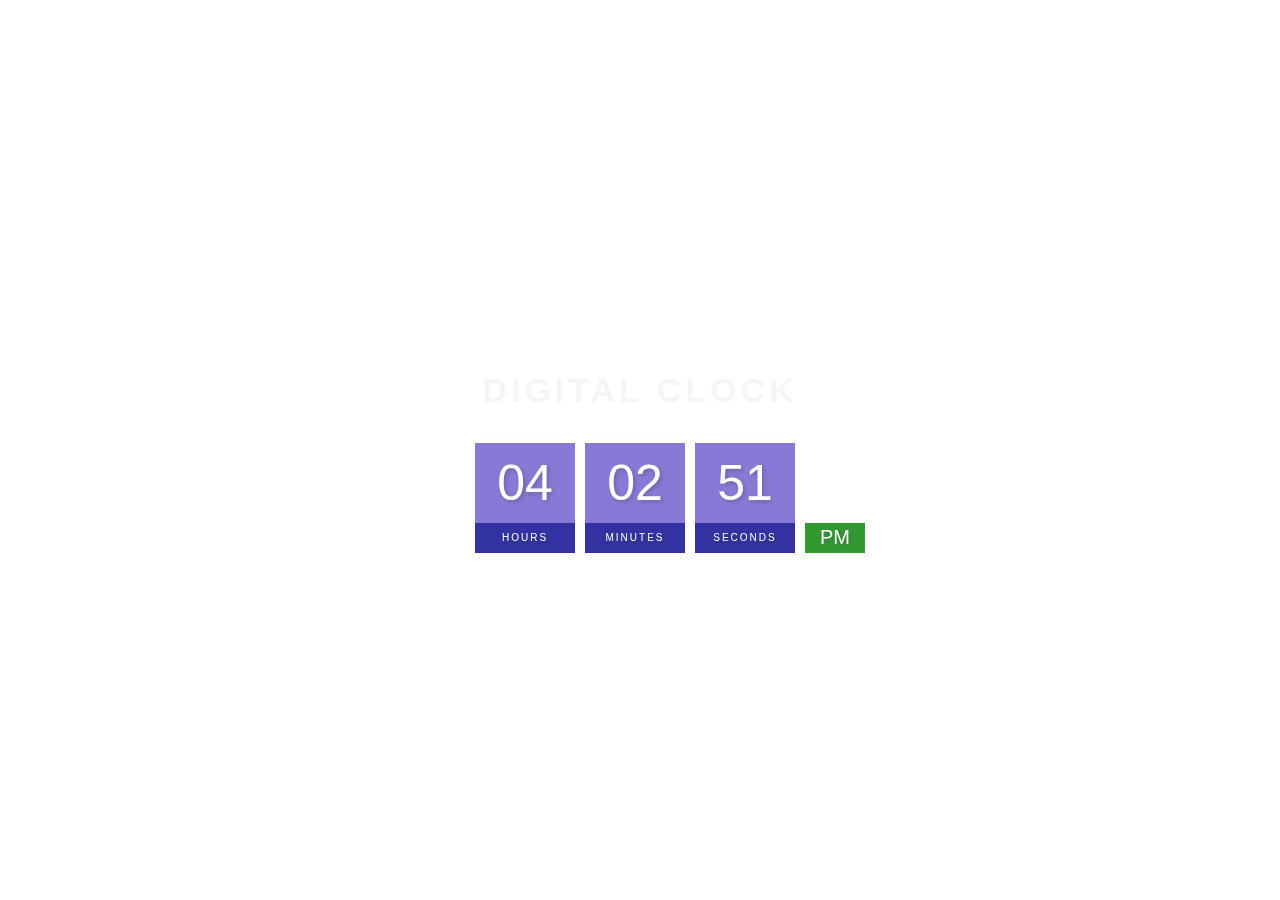
<file: 01-Digital Clock/index.html>
<!DOCTYPE html>
<html lang="en">

<head>
    <meta charset="UTF-8">
    <meta http-equiv="X-UA-Compatible" content="IE=edge">
    <meta name="viewport" content="width=device-width, initial-scale=1.0">
    <title>Digital Clock</title>
    <link rel="stylesheet" href="style.css">
</head>

<body>
    <div class="clock-body">
        <h2>Digital Clock</h2>
        <div class="clock">
            <div class="hand hour-hand">
                <span id="hour">00</span>
                <span class="text">Hours</span>
            </div>
            <div class="hand min-hand">
                <span id="minutes">00</span>
                <span class="text">Minutes</span>
            </div>
            <div class="hand second-hand">
                <span id="seconds">00</span>
                <span class="text">Seconds</span>
            </div>
            <div class="hand AP">
                <span id="ampm">AM</span>
            </div>
        </div>
    </div>

    <script src="script.js"></script>
</body>

</html>
</file>
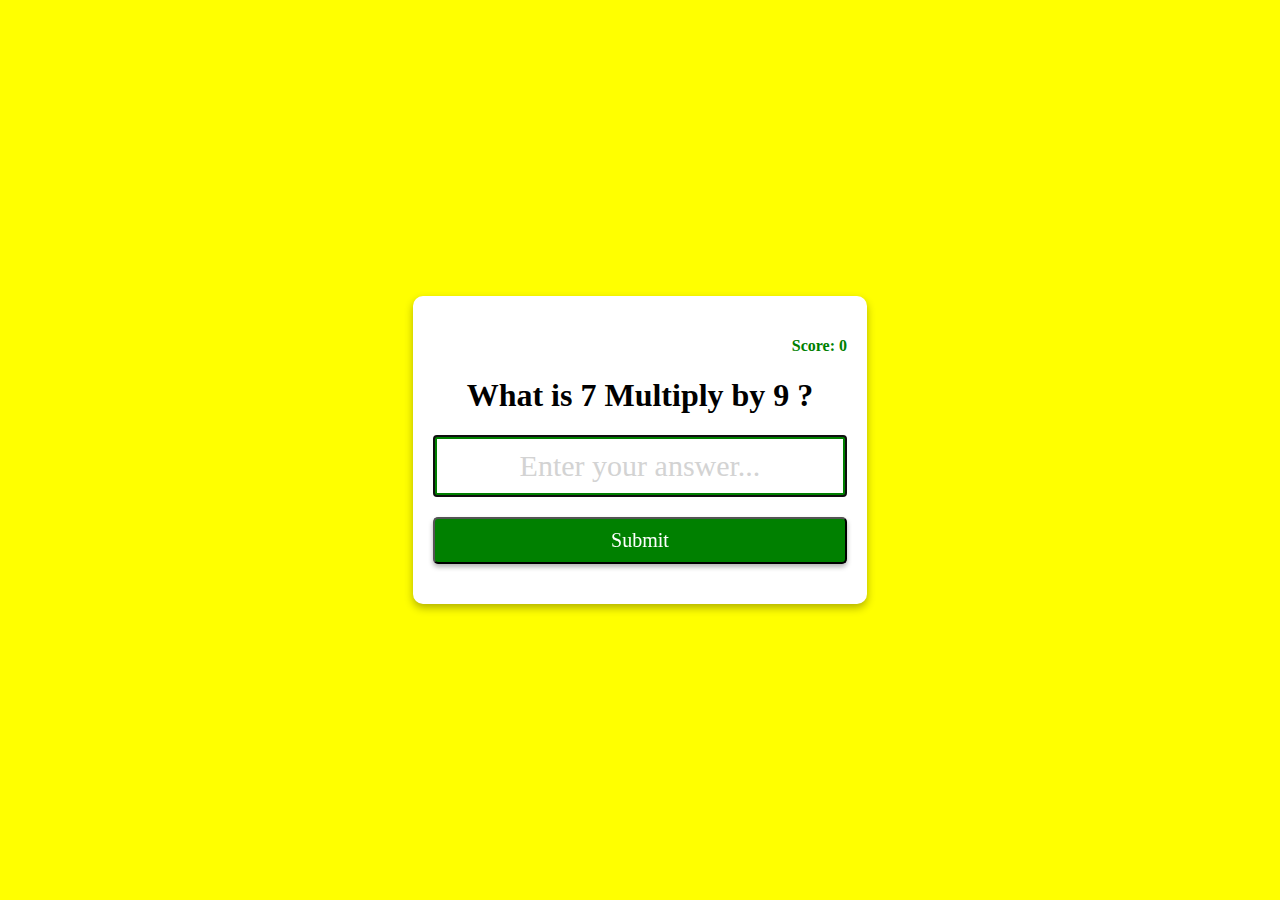
<file: 02-Multiplication Quiz App/index.html>
<!DOCTYPE html>
<html lang="en">
<head>
    <meta charset="UTF-8">
    <meta http-equiv="X-UA-Compatible" content="IE=edge">
    <meta name="viewport" content="width=device-width, initial-scale=1.0">
    <title>Multiplication Quiz App</title>
    <link rel="stylesheet" href="style.css">
</head>
<body>
    <form class="form" id="form">
        <h4 class="score" id="score">Score: 0</h4>
        <h1 id="question">What is 1 Multiply by 1?</h1>
        <input type="text" class="input" id="input" placeholder="Enter your answer..." autofocus autocomplete="off">
        <button type="submit" class="btn">Submit</button>
    </form>
    
    <script src="script.js"></script>
</body>
</html>
</file>
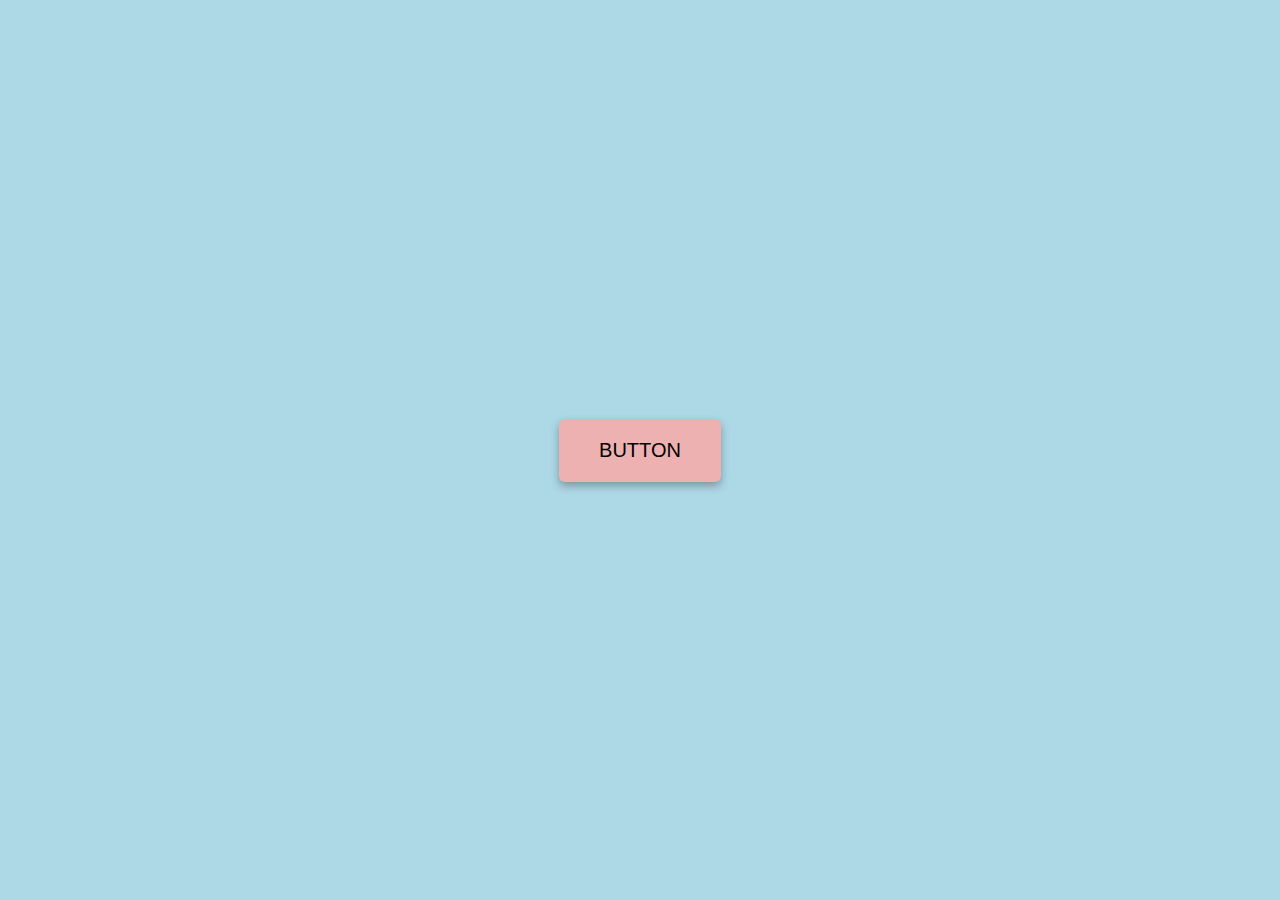
<file: 03-Button Ripple Effect/index.html>
<!DOCTYPE html>
<html lang="en">
<head>
    <meta charset="UTF-8">
    <meta http-equiv="X-UA-Compatible" content="IE=edge">
    <meta name="viewport" content="width=device-width, initial-scale=1.0">
    <title>Button Ripple Effect</title>
    <link rel="stylesheet" href="style.css">
</head>
<body>
    <a href="#" class="btn"><span>Button</span></a>
    
    <script src="script.js"></script>
</body>
</html>
</file>
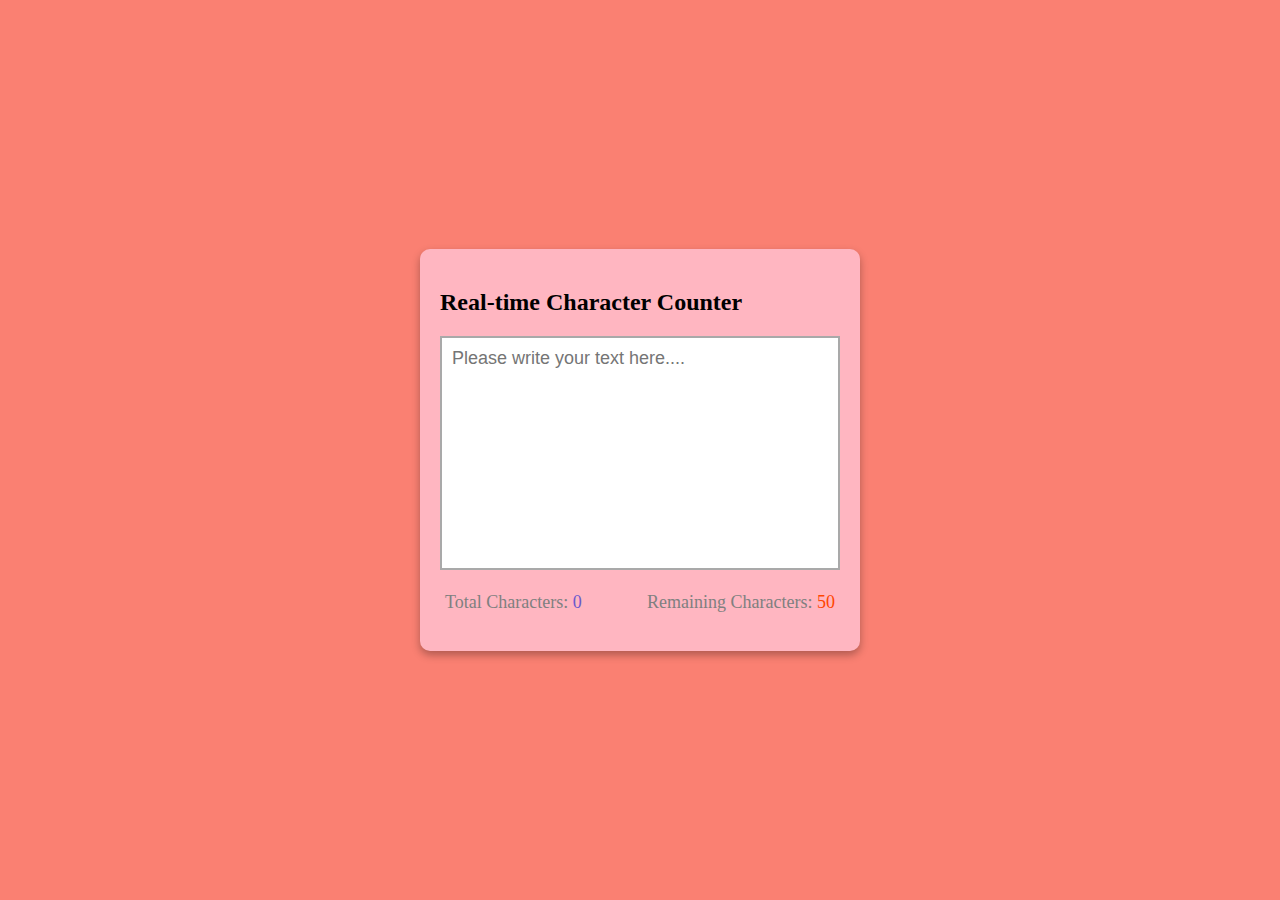
<file: 04-Real-time Character Counter/index.html>
<!DOCTYPE html>
<html lang="en">

<head>
    <meta charset="UTF-8">
    <meta http-equiv="X-UA-Compatible" content="IE=edge">
    <meta name="viewport" content="width=device-width, initial-scale=1.0">
    <title>Real-time Character Counter</title>
    <link rel="stylesheet" href="style.css">
</head>

<body>
    <div class="container">
        <h2>Real-time Character Counter</h2>
        <textarea id="textarea" class="textarea" placeholder="Please write your text here...." cols="30" rows="10"
            maxlength="50"></textarea>
        <div class="counter-container">
            <p>Total Characters: 
                <span class="total-counter" id="total-counter"></span>
            </p>
            <p>Remaining Characters: 
                <span class="remaining-counter" id="remaining-counter"></span>
            </p>
        </div>
    </div>

    <script src="script.js"></script>
</body>

</html>
</file>
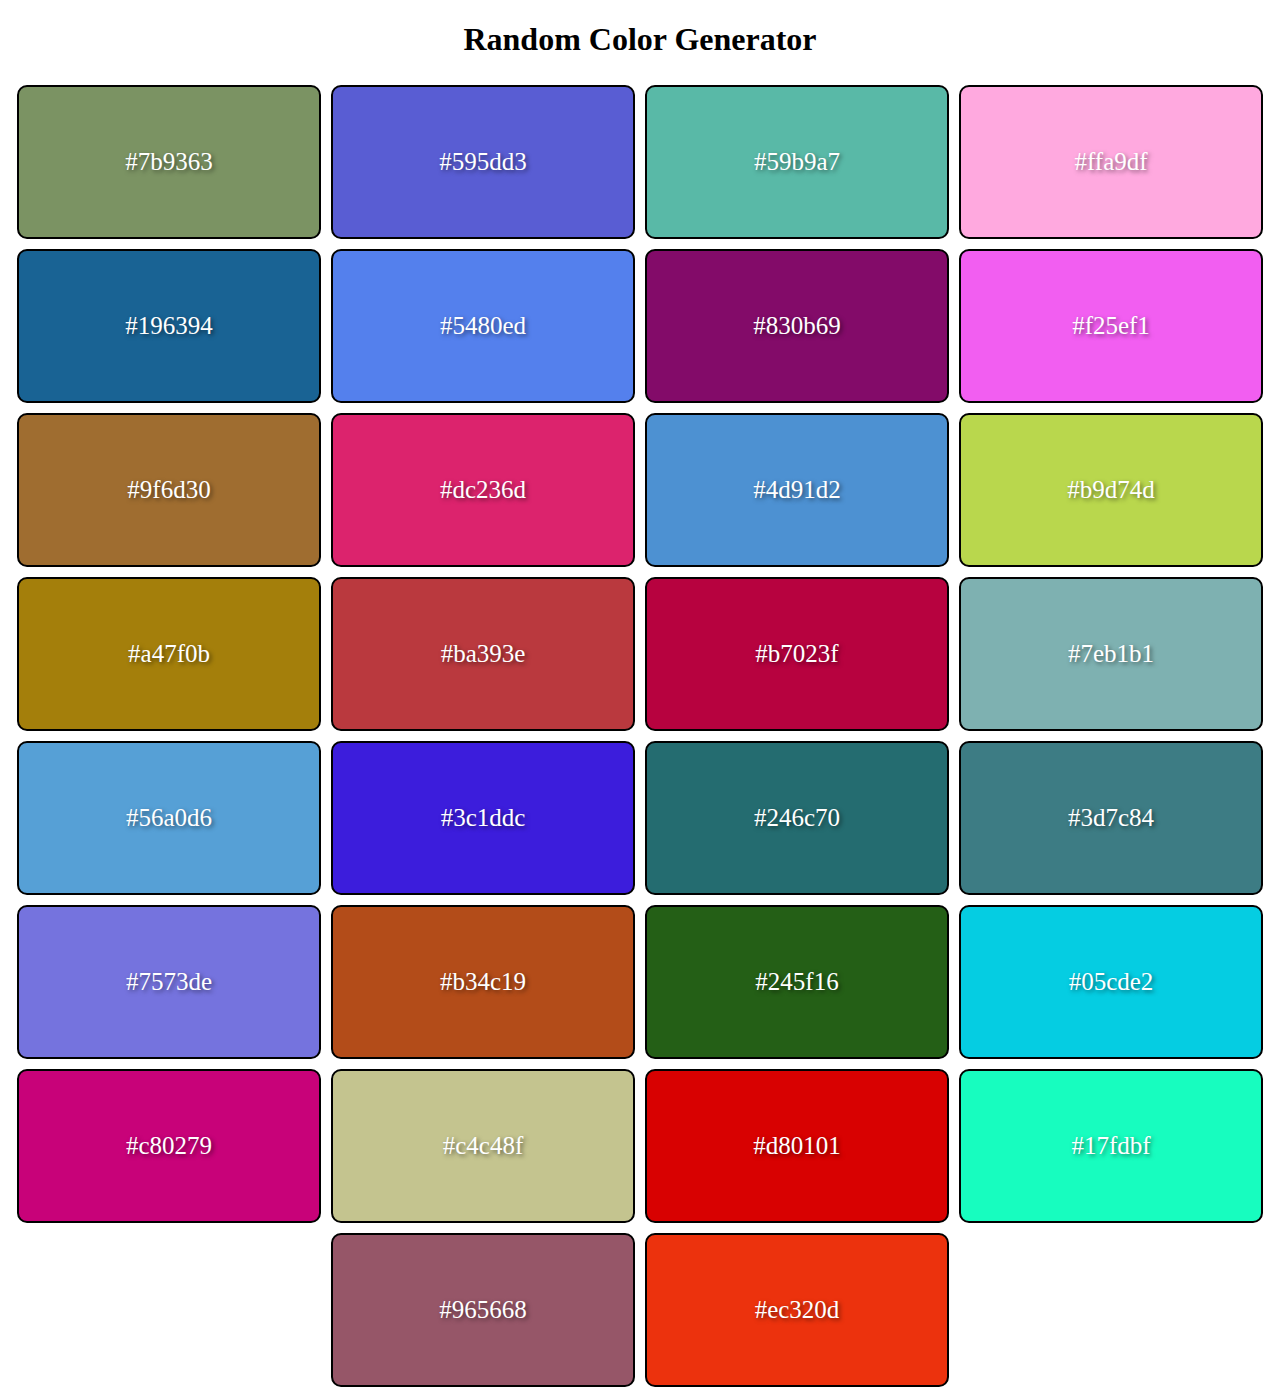
<file: 06-Random Color Generator/index.html>
<!DOCTYPE html>
<html lang="en">
<head>
    <meta charset="UTF-8">
    <meta http-equiv="X-UA-Compatible" content="IE=edge">
    <meta name="viewport" content="width=device-width, initial-scale=1.0">
    <title>Random Color Generator</title>
    <link rel="stylesheet" href="style.css">
</head>
<body>
    <h1>Random Color Generator</h1>
    <div class="container"></div>
    
    <script src="script.js"></script>
</body>
</html>
</file>
<file: 01-Digital Clock/style.css>
body {
    margin: 0;
    font-family: sans-serif;
    display: flex;
    flex-direction: column;
    align-items: center;
    justify-content: center;
    height: 100vh;
    background: url('https://images.unsplash.com/photo-1499002238440-d264edd596ec?ixlib=rb-4.0.3&ixid=MnwxMjA3fDB8MHxwaG90by1wYWdlfHx8fGVufDB8fHx8&auto=format&fit=crop&w=1170&q=80');
    background-size: cover;
    overflow: hidden;
}

h2 {
    text-transform: uppercase;
    letter-spacing: 4px;
    font-size: 34px;
    font-weight: 700;
    text-align: center;
    color: whitesmoke;
    filter: blur(0.5px);
}

.clock {
    display: flex;
}

.hand {
    margin: 5px;
    position: relative;
}

.hand span {
    width: 100px;
    height: 80px;
    background: slateblue;
    opacity: .8;
    color: white;
    display: flex;
    justify-content: center;
    align-items: center;
    font-size: 50px;
    text-shadow: 2px 2px 4px rgba(0, 0, 0, .3);
}

.hand .text {
    height: 30px;
    font-size: 10px;
    text-transform: uppercase;
    letter-spacing: 2px;
    background: darkblue;
    opacity: 0.8;
}

.clock #ampm {
    bottom: 0;
    position: absolute;
    width: 60px;
    height: 30px;
    font-size: 20px;
    background: green;
}
</file>
<file: 02-Multiplication Quiz App/style.css>
body {
    margin: 0;
    display: flex;
    justify-content: center;
    height: 100vh;
    align-items: center;
    text-align: center;
    background-color: yellow;
    font-family: cursive;
}

.form {
    background-color: white;
    padding: 20px;
    box-shadow: 0 4px 8px rgba(0,0,0,0.3);
    border-radius: 10px;
    margin: 10px;
}

.input {
    display: block;
    width: 100%;
    box-sizing: border-box;
    font-size: 30px;
    text-align: center;
    padding: 10px;
    border: 4px solid green;
    color: green;
}

.input::placeholder {
    color: lightgray;
    font-family: cursive;
}

.btn {
    background-color: green;
    color: white;
    display: block;
    padding: 10px;
    font-size: 20px;
    font-family: cursive;
    margin: 20px 0;
    border-radius: 5px;
    box-shadow: 0px 3px 5px rgba(0,0,0,0.3);
    cursor: pointer;
    width: 100%;
}

.btn:hover {
    filter: brightness(0.9);
}

.score {
    color: green;
    text-align: right;
    
}
</file>
<file: 03-Button Ripple Effect/style.css>
body {
    margin: 0;
    font-family: cursive, sans-serif;
    font-size: 20px;
    height: 100vh;
    display: flex;
    justify-content: center;
    align-items: center;
    text-align: center;
    background-color: lightblue;
    overflow: hidden;
}

.btn {
    /* border: 2px solid black; */
    background: rgb(238, 177, 177);
    padding: 20px 40px;
    border-radius: 6px;
    box-shadow: 0px 4px 8px rgba(0, 0, 0, 0.3);
    text-decoration: none;
    color: black;
    text-transform: uppercase;
    position: relative;
    overflow: hidden;
}

.btn span {
    position: relative;
    z-index: 1;
}

.btn::before {
    content: "";
    position: absolute;
    background-color: orangered;
    width: 0px;
    height: 0px;
    left: var(--xPos);
    top: var(--yPos);
    transform: translate(-50%, -50%);
    border-radius: 50%;
    transition: all .5s;
}

.btn:hover::before {
    width: 300px;
    height: 300px;
}
</file>
<file: 04-Real-time Character Counter/style.css>
body {
  margin: 0%;
  display: flex;
  justify-content: center;
  height: 100vh;
  align-items: center;
  background-color: salmon;
  font-family: cursive;
}

.container {
  background-color: lightpink;
  width: 400px;
  padding: 20px;
  margin: 5px;
  border-radius: 10px;
  box-shadow: 0 4px 8px rgba(0, 0, 0, 0.3);
}

.textarea {
  resize: none;
  width: 100%;
  height: 100%;
  font-size: 18px;
  font-family: sans-serif;
  padding: 10px;
  box-sizing: border-box;
  border: solid 2px darkgray;
}

.counter-container {
  display: flex;
  justify-content: space-between;
  padding: 0 5px;
}

.counter-container p {
  font-size: 18px;
  color: gray;
}

.total-counter {
  color: slateblue;
}

.remaining-counter {
  color: orangered;
}
</file>
<file: 06-Random Color Generator/style.css>
body {
    margin: 0%;
    font-family: cursive;
}

h1 {
    text-align: center;
}

.container {
    display: flex;
    flex-wrap: wrap;
    justify-content: center;
}

.color-container {
    background-color: orange;
    width: 300px;
    height: 150px;
    color: white;
    margin: 5px;
    display: flex;
    justify-content: center;
    align-items: center;
    font-size: 25px;
    text-shadow: 2px 2px 4px rgba(0, 0, 0, 0.5);
    border: solid black 2px;
    border-radius: 10px;
  }
</file>
